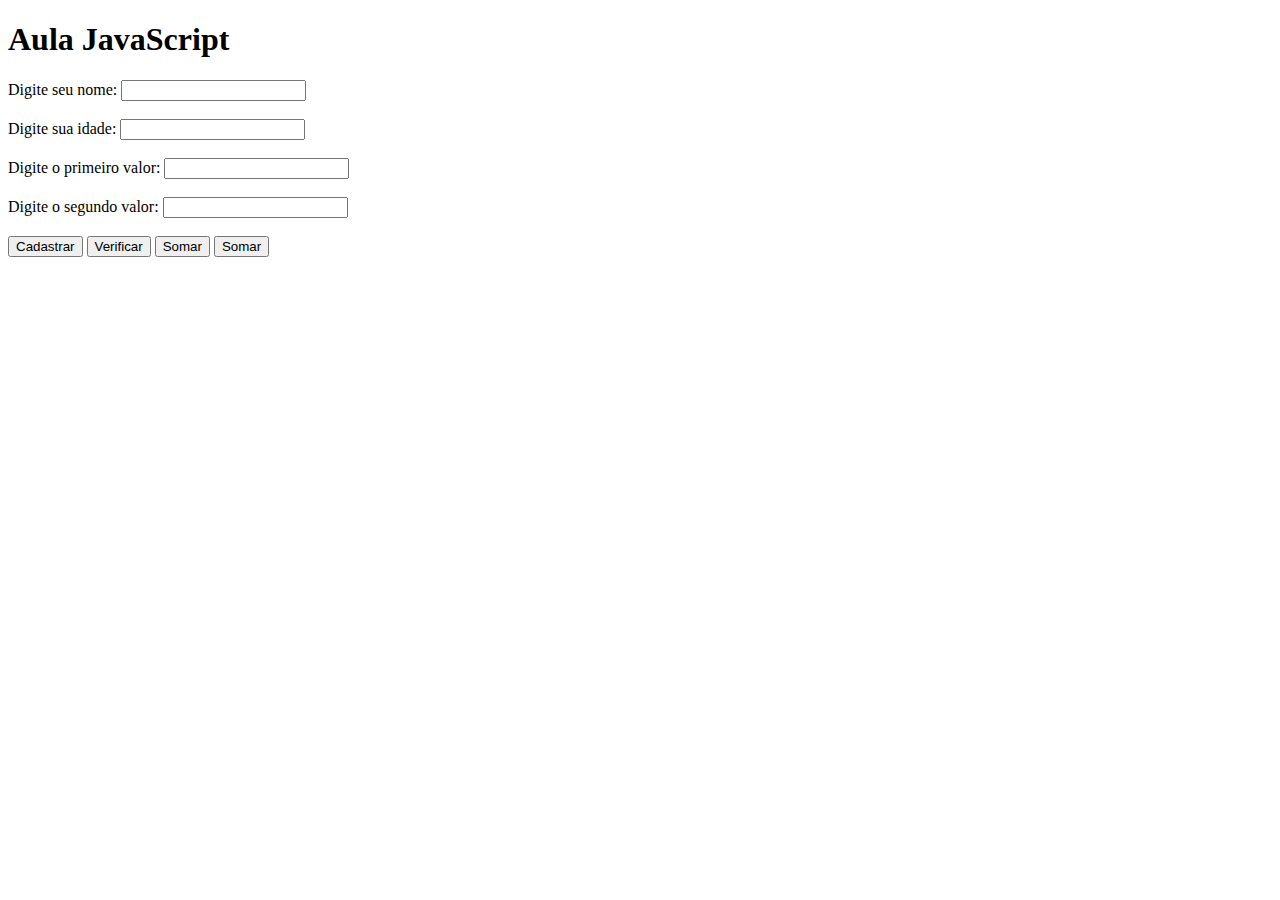
<file: Pasta 3/02.11.21.html>
<!DOCTYPE html>

<html>

<head>



</head>

<script script src="arquivo.js">
</script>

<body>

    <!--Construa uma pagina com dois inputs do tipo Text (um para nome e outro para idade) e um botão. Ao clicar no botão, mostre uma mensagem como esta: “Juarez tem 22 anos”.-->

    <h1>Aula JavaScript</h1>

    <!--Digite seu nome: <input type="text" id="nome" onfocusout="deixarcaixaalta();"> -->


    Digite seu nome: <input type="text" id="nome"><br /><br />
    Digite sua idade: <input type="text" id="idade"><br /><br />
    Digite o primeiro valor: <input type="text" id="valor1"><br /><br />
    Digite o segundo valor: <input type="text" id="valor2"><br /><br />

    <button onclick="mostrarNome()">Cadastrar</button>
    <button onclick="maiorIdade()">Verificar</button>
    <button onclick="somar()">Somar</button>
    <button onclick="somarcor(this)">Somar</button>

</body>


</html>
</file>
